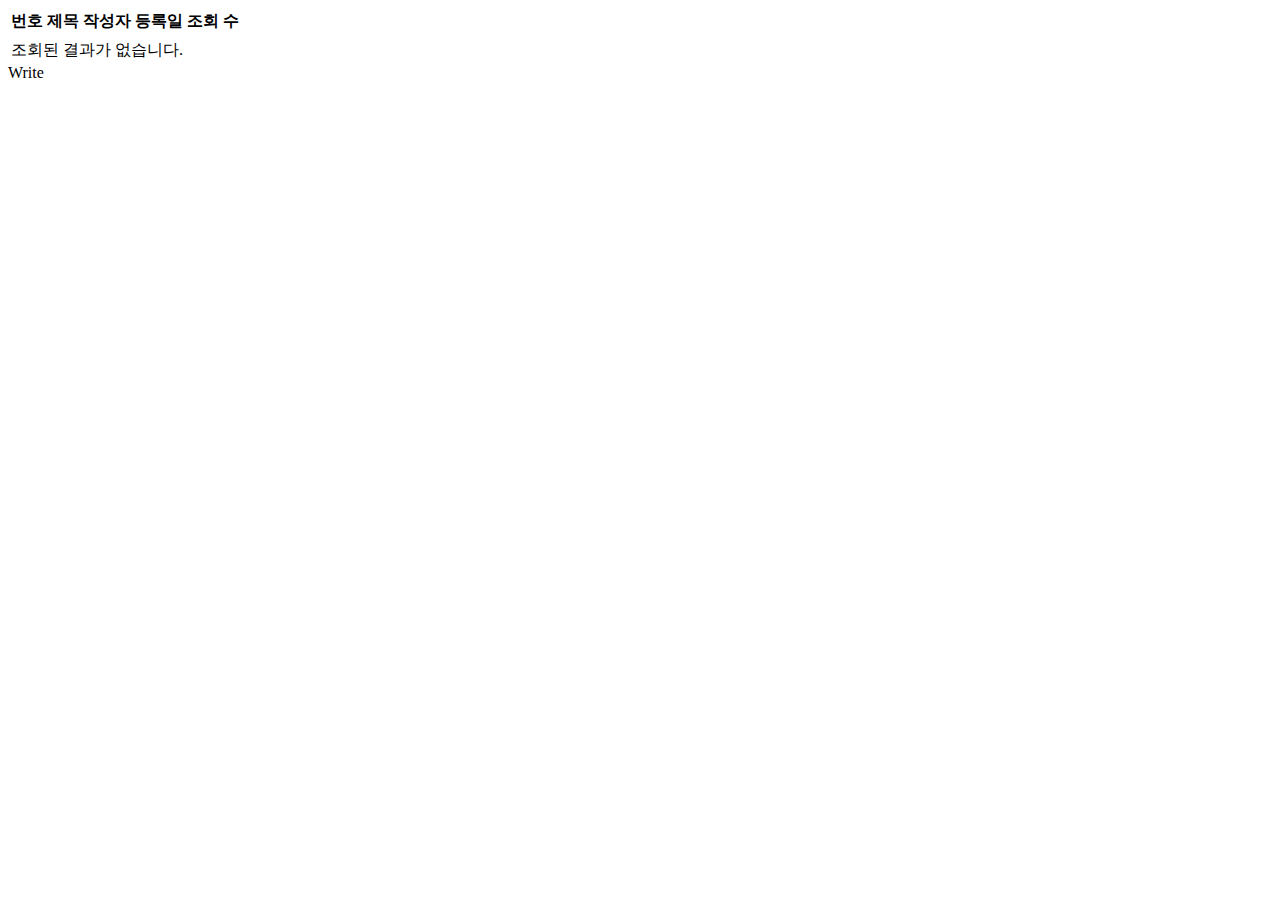
<file: src/main/resources/templates/board/list.html>
<!DOCTYPE html>
<html lang="ko" xmlns:th="http://www.thymeleaf.org" xmlns:layout="http://www.ultraq.net.nz/thymeleaf/layout" layout:decorator="board/layout/basic">
<th:block layout:fragment="title">
  <title>this is list page</title>
</th:block>



<th:block layout:fragment="content">
  <div class="table-responsive clearfix">
    <table class="table table-hover">
      <thead>
      <tr>
        <th>번호</th>
        <th>제목</th>
        <th>작성자</th>
        <th>등록일</th>
        <th>조회 수</th>
      </tr>
      </thead>
      <tbody>
      <tr th:if="${not #lists.isEmpty( boardList )}" th:each="row : ${boardList}">
        <td scope="row" th:text="${#strings.equals( row.noticeYn, 'Y' ) ? '공지' : row.idx}"></td>
        <td class="text-left">
          <a th:href="|@{/board/view.do}${params.makeQueryString(params.currentPageNo)}&idx=${row.idx}|" th:text="${row.title}"></a>
        </td>
        <td th:text="${row.writer}"></td>
        <td th:text="${#temporals.format( row.insertTime, 'yyyy-MM-dd' )}"></td>
        <td th:text="${row.viewCnt}"></td>
      </tr>
      <tr th:unless="${not #lists.isEmpty( boardList )}">
        <td colspan="5">조회된 결과가 없습니다.</td>
      </tr>
      </tbody>
    </table>

    <div class="btn_wrap text-right">
      <a th:href="@{/board/write.do}" class="btn btn-primary waves-effect waves-light">Write</a>
    </div>

    <th:block layout:fragment="paging">
      <nav th:replace="board/fragments/common :: pagination"></nav>
    </th:block>
  </div>

  <th:block layout:fragment="search">
    <div th:replace="board/fragments/common :: search"></div>
  </th:block>

</th:block>

<th:block layout:fragment="script">
  <script th:inline="javascript">
    /*<![CDATA[*/

    function movePage(uri, queryString) {
      location.href = uri + queryString;
    }

    function searchBoard(form) {
      /*[- 드롭다운이 아닌 메인 검색 키워드로 검색했을 때 -]*/
      if (isEmpty(form) == true) {
        var searchKeyword = document.getElementById("mainSearchKeyword");
        if (isEmpty(searchKeyword.value) == true) {
          alert("키워드를 입력해 주세요.");
          searchKeyword.focus();
          return false;
        }

        form = document.getElementById("searchForm");
        form.searchKeyword.value = searchKeyword.value;
        form.submit();
      }

      if (isEmpty(form.searchKeyword.value) == true) {
        alert("키워드를 입력해 주세요.");
        form.searchKeyword.focus();
        return false;
      }
    }
    /*[- end of function -]*/

    /*]]>*/
  </script>
</th:block>
</html>
</file>
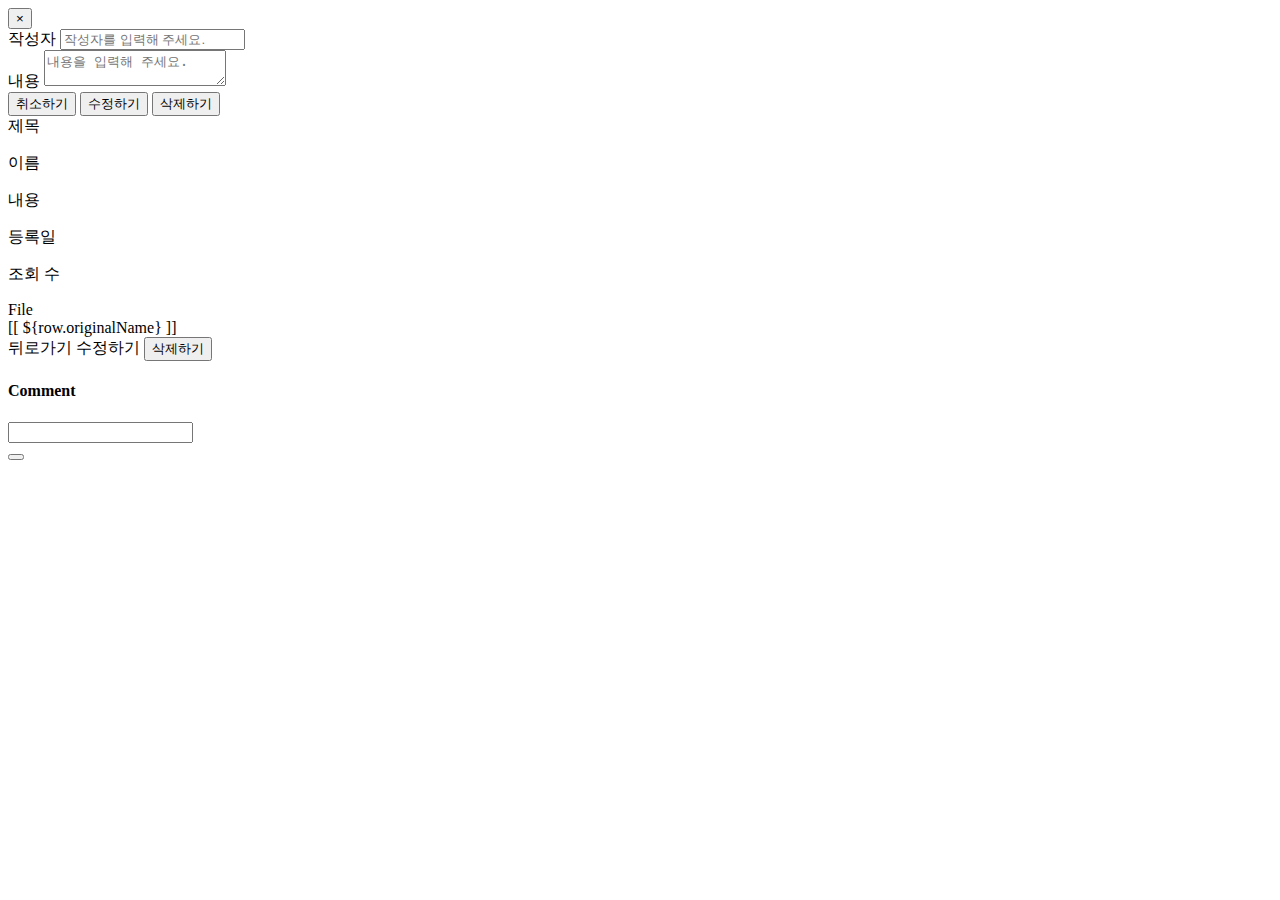
<file: src/main/resources/templates/board/view.html>
<!DOCTYPE html>
<html lang="ko" xmlns:th="http://www.thymeleaf.org" xmlns:layout="http://www.ultraq.net.nz/thymeleaf/layout" layout:decorator="board/layout/basic">
<th:block layout:fragment="title">
  <title>this is view page</title>
</th:block>

<th:block layout:fragment="modal">
  <div id="commentModal" class="modal fade" tabindex="-1" role="dialog" aria-labelledby="commentModalLabel" aria-hidden="true">
    <div class="modal-dialog" role="document">
      <div class="modal-content">
        <div class="modal-header">
          <button type="button" class="close" data-dismiss="modal" aria-label="Close">
            <span aria-hidden="true">&times;</span>
          </button>
        </div>
        <div class="modal-body">
          <form>
            <div class="form-group">
              <label for="modalWriter" class="col-form-label">작성자</label>
              <input type="text" id="modalWriter" class="form-control" placeholder="작성자를 입력해 주세요." />
            </div>
            <div class="form-group">
              <label for="modalContent" class="col-form-label">내용</label>
              <textarea id="modalContent" class="form-control" placeholder="내용을 입력해 주세요."></textarea>
            </div>
          </form>
        </div>
        <div class="modal-footer">
          <button type="button" id="btnModalCancel" class="btn btn-default waves-effect waves-light" data-dismiss="modal">취소하기</button>
          <button type="button" id="btnCommentUpdate" class="btn btn-primary waves-effect waves-light" onclick="updateComment()">수정하기</button>
          <button type="button" id="btnCommentDelete" class="btn btn-danger waves-effect waves-light">삭제하기</button>
        </div>
      </div>
    </div>
  </div>
</th:block>

<th:block layout:fragment="content">
  <div class="card-content">
    <form class="form-horizontal form-view" th:object="${board}">
      <div class="form-group">
        <label for="inp-type-1" class="col-sm-2 control-label">제목</label>
        <div class="col-sm-10">
          <p class="form-control" th:text="*{title}"></p>
        </div>
      </div>

      <div class="form-group">
        <label for="inp-type-2" class="col-sm-2 control-label">이름</label>
        <div class="col-sm-10">
          <p class="form-control" th:text="*{writer}"></p>
        </div>
      </div>

      <div class="form-group">
        <label for="inp-type-5" class="col-sm-2 control-label">내용</label>
        <div class="col-sm-10">
          <p class="form-control" th:text="*{content}"></p>
        </div>
      </div>

      <div class="form-group">
        <label for="inp-type-5" class="col-sm-2 control-label">등록일</label>
        <div class="col-sm-10">
          <p class="form-control" th:text="*{#temporals.format( insertTime, 'yyyy-MM-dd' )}"></p>
        </div>
      </div>

      <div class="form-group">
        <label for="inp-type-5" class="col-sm-2 control-label">조회 수</label>
        <div class="col-sm-10">
          <p class="form-control" th:text="*{viewCnt}"></p>
        </div>
      </div>

      <div th:if="${not #lists.isEmpty( fileList )}" class="form-group">
        <label for="inp-type-4" class="col-sm-2 control-label">File</label>
        <div class="col-sm-10">
          <div class="form-control file_list">
            <a th:each="row, status : ${fileList}" th:href="@{/board/download.do( idx=${row.idx} )}">
              <i class="fa fa-file-o" aria-hidden="true"></i>
              [[ ${row.originalName} ]]
            </a>
          </div>
        </div>
      </div>
    </form>

    <div class="btn_wrap text-center" th:object="${params}">
      <a th:href="|@{/board/list.do}*{makeQueryString(currentPageNo)}|" class="btn btn-default waves-effect waves-light">뒤로가기</a>
      <a th:href="|@{/board/write.do}*{makeQueryString(currentPageNo)}&idx=${board.idx}|" class="btn btn-primary waves-effect waves-light">수정하기</a>
      <button type="button" class="btn btn-danger waves-effect waves-light" th:onclick="deleteBoard([[ ${board.idx} ]], [[ *{makeQueryString(currentPageNo)} ]])">삭제하기</button>
    </div>
  </div>
  <!-- /.card-content -->
</th:block>

<th:block layout:fragment="add-content">
  <div class="box-content">
    <div class="card-content">
      <div class="clearfix">
        <h4 class="box-title pull-left">Comment</h4>
        <!-- /.box-title -->
      </div>

      <form class="form-horizontal form-view">
        <div class="input-group margin-bottom-20">
          <input type="text" id="content" class="form-control" />
          <div class="input-group-btn">
            <button type="button" class="btn waves-effect waves-light" th:onclick="insertComment([[ ${board.idx} ]])">
              <i class="fa fa-commenting" aria-hidden="true"></i>
            </button>
          </div>
        </div>
        <ul class="notice-list"></ul>
      </form>
    </div>
    <!-- /.card-content -->
  </div>
  <!-- /.box-content -->
</th:block>

<th:block layout:fragment="script">
  <script th:inline="javascript">
    /*<![CDATA[*/

    function deleteBoard(idx, queryString) {

      if (confirm(idx + "번 게시글을 삭제할까요?")) {
        var uri = /*[[ @{/board/delete.do} ]]*/;
        var html = "";

        html += '<form name="dataForm" action="'+uri+'" method="post">';
        html += '<input type="hidden" name="idx" value="'+idx+'" />';

        /*[- 쿼리 스트링을 오브젝트 형태로 변환 -]*/
        queryString = new URLSearchParams(queryString);
        queryString.forEach(function(value, key) {
          if (isEmpty(value) == false) {
            html += '<input type="hidden" name="' + key + '" value="' + value + '" />';
          }
        });

        html += '</form>';

        $("body").append(html);
        document.dataForm.submit();
      }
    }
    /*[- end of function -]*/

    $(function() {
      printCommentList();
    });

    function openModal(idx, writer, content) {

      $("#commentModal").modal("toggle");

      document.getElementById("modalWriter").value = writer;
      document.getElementById("modalContent").value = content;

      document.getElementById("btnCommentUpdate").setAttribute("onclick", "updateComment("+ idx +")");
      document.getElementById("btnCommentDelete").setAttribute("onclick", "deleteComment("+ idx +")");
    }
    /*[- end of function -]*/

    function insertComment(boardIdx) {

      var content = document.getElementById("content");
      if (isEmpty(content.value) == true) {
        content.setAttribute("placeholder", "댓글을 입력해 주세요.");
        content.focus();
        return false;
      }

      var uri = /*[[ @{/comments} ]]*/;
      var headers = {"Content-Type": "application/json", "X-HTTP-Method-Override": "POST"};
      var params = {"boardIdx": boardIdx, "content": content.value, "writer": "관리자"};

      $.ajax({
        url: uri,
        type: "POST",
        headers: headers,
        dataType: "json",
        data: JSON.stringify(params),
        success: function(response) {
          if (response.result == false) {
            alert("댓글 등록에 실패하였습니다.");
            return false;
          }

          printCommentList();
          content.value = "";
        },
        error: function(xhr, status, error) {
          alert("에러가 발생하였습니다.");
          return false;
        }
      });
    }
    /*[- end of function -]*/

    function updateComment(idx) {

      var writer = document.getElementById("modalWriter");
      var content = document.getElementById("modalContent");

      var uri = [[ @{/comments/} ]] + idx;
      var headers = {"Content-Type": "application/json", "X-HTTP-Method-Override": "PATCH"};
      var params = {"idx": idx, "writer": writer.value, "content": content.value};

      $.ajax({
        url: uri,
        type: "PATCH",
        headers: headers,
        dataType: "json",
        data: JSON.stringify(params),
        success: function(response) {
          if (response.result == false) {
            alert("댓글 수정에 실패하였습니다.");
            return false;
          }

          printCommentList();
          $("#commentModal").modal("hide");
        },
        error: function(xhr, status, error) {
          alert("에러가 발생하였습니다.");
          return false;
        }
      });
    }
    /*[- end of function -]*/

    function deleteComment(idx) {

      if (!confirm('댓글을 삭제하시겠어요?')) {
        return false;
      }

      var uri = [[ @{/comments/} ]] + idx;
      var headers = {"Content-Type": "application/json", "X-HTTP-Method-Override": "DELETE"};

      $.ajax({
        url: uri,
        type: "DELETE",
        headers: headers,
        dataType: "json",
        success: function(response) {
          if (response.result == false) {
            alert("댓글 삭제에 실패하였습니다.");
            return false;
          }

          printCommentList();
          $("#commentModal").modal("hide");
        },
        error: function(xhr, status, error) {
          alert("에러가 발생하였습니다.");
          return false;
        }
      });
    }
    /*[- end of function -]*/

    function printCommentList() {

      var uri = /*[[ @{/comments/} + ${board.idx} ]]*/;

      $.get(uri, function(response) {
        if (isEmpty(response) == false) {
          var commentsHtml = "";

          $(response.commentList).each(function(idx, comment) {
            commentsHtml += `
						<li>
							<span class="name">${comment.writer}</span>
							<span class="desc">${comment.content}</span>
							<span class="time">${moment(comment.insertTime).format('YYYY-MM-DD HH:mm:ss')}</span>
							<button type="button" onclick="openModal(${comment.idx}, '${comment.writer}', '${comment.content}' )" class="btn btn-xs btn-circle"><i class="glyphicon glyphicon-pencil" aria-hidden="true"></i></button>
						</li>
					`;
          });

          $(".notice-list").html(commentsHtml);
        }
      }, "json");
    }
    /*[- end of function -]*/


    /*]]>*/
  </script>
</th:block>
</html>
</file>
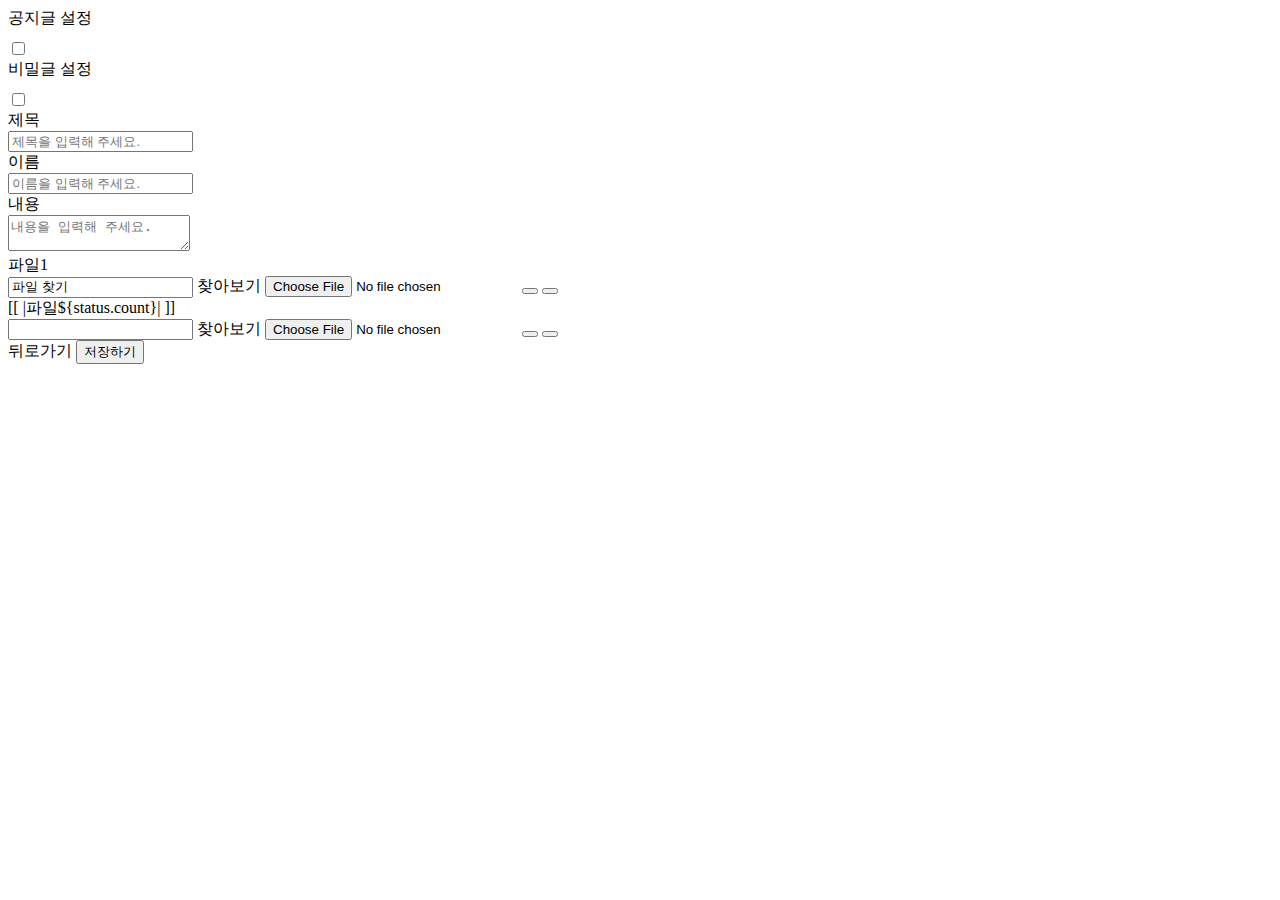
<file: src/main/resources/templates/board/write.html>
<!DOCTYPE html>
<html lang="ko" xmlns:th="http://www.thymeleaf.org" xmlns:layout="http://www.ultraq.net.nz/thymeleaf/layout" layout:decorator="board/layout/basic">
<th:block layout:fragment="title">
    <title>thiThe page is a write page</title>
</th:block>

<th:block layout:fragment="content">
    <div class="card-content">
        <form class="form-horizontal" th:action="@{/board/register.do}" th:object="${board}" method="post" enctype="multipart/form-data" onsubmit="return registerBoard(this)">
            <!--/* update의 경우 서버로 전달할 게시글 번호 (PK) */-->
            <input type="hidden" th:if="*{idx != null and idx > 0}" th:field="*{idx}" />
            <!--/* 파일이 변경된 경우, 해당 파라미터를 이용하여 파일 삭제 및 재등록 처리 */-->
            <input type="hidden" th:field="*{changeYn}" value="N" />

            <div class="form-group">
                <label for="noticeYn" class="col-sm-2 control-label">공지글 설정</label>
                <div class="col-sm-10" style="margin-top: 10px;">
                    <input type="checkbox" th:value="*{noticeYn}" id="noticeYn" name="noticeYn" th:checked="*{#strings.equals( noticeYn, 'Y' )}" />
                </div>
            </div>

            <div class="form-group">
                <label for="secretYn" class="col-sm-2 control-label">비밀글 설정</label>
                <div class="col-sm-10" style="margin-top: 10px;">
                    <input type="checkbox" th:value="*{secretYn}" id="secretYn" name="secretYn" th:checked="*{#strings.equals( secretYn, 'Y' )}" />
                </div>
            </div>

            <div class="form-group">
                <label for="title" class="col-sm-2 control-label">제목</label>
                <div class="col-sm-10">
                    <input type="text" th:field="*{title}" class="form-control" placeholder="제목을 입력해 주세요." />
                </div>
            </div>

            <div class="form-group">
                <label for="writer" class="col-sm-2 control-label">이름</label>
                <div class="col-sm-10">
                    <input type="text" th:field="*{writer}" class="form-control" placeholder="이름을 입력해 주세요." />
                </div>
            </div>

            <div class="form-group">
                <label for="content" class="col-sm-2 control-label">내용</label>
                <div class="col-sm-10">
                    <textarea th:field="*{content}" class="form-control" placeholder="내용을 입력해 주세요."></textarea>
                </div>
            </div>

            <!--/* 저장된 파일이 없는 파일 영역 */-->
            <div th:if="${#lists.isEmpty( fileList )}" data-name="fileDiv" class="form-group filebox bs3-primary">
                <label for="file_0" class="col-sm-2 control-label">파일1</label>
                <div class="col-sm-10">
                    <input type="text" class="upload-name" value="파일 찾기" readonly />
                    <label for="file_0" class="control-label">찾아보기</label>
                    <input type="file" name="files" id="file_0" class="upload-hidden" onchange="changeFilename(this)" />

                    <button type="button" onclick="addFile()" class="btn btn-bordered btn-xs visible-xs-inline visible-sm-inline visible-md-inline visible-lg-inline">
                        <i class="fa fa-plus" aria-hidden="true"></i>
                    </button>
                    <button type="button" onclick="removeFile(this)" class="btn btn-bordered btn-xs visible-xs-inline visible-sm-inline visible-md-inline visible-lg-inline">
                        <i class="fa fa-minus" aria-hidden="true"></i>
                    </button>
                </div>
            </div>

            <!--/* 저장된 파일이 있는 파일 영역 */-->
            <div th:unless="${#lists.isEmpty( fileList )}" th:each="row, status : ${fileList}" data-name="fileDiv" class="form-group filebox bs3-primary">
                <label th:for="|file_${status.index}|" class="col-sm-2 control-label">[[ |파일${status.count}| ]]</label>
                <div class="col-sm-10">
                    <input type="hidden" name="fileIdxs" th:value="${row.idx}" />
                    <input type="text" class="upload-name" th:value="${row.originalName}" readonly />
                    <label th:for="|file_${status.index}|" class="control-label">찾아보기</label>
                    <input type="file" name="files" th:id="|file_${status.index}|" class="upload-hidden" onchange="changeFilename(this)" />

                    <button th:if="${status.first}" type="button" onclick="addFile()" class="btn btn-bordered btn-xs visible-xs-inline visible-sm-inline visible-md-inline visible-lg-inline">
                        <i class="fa fa-plus" aria-hidden="true"></i>
                    </button>
                    <button type="button" onclick="removeFile(this)" class="btn btn-bordered btn-xs visible-xs-inline visible-sm-inline visible-md-inline visible-lg-inline">
                        <i class="fa fa-minus" aria-hidden="true"></i>
                    </button>
                </div>
            </div>

            <div id="btnDiv" class="btn_wrap text-center" th:object="${params}">
                <a th:href="|@{/board/list.do}*{makeQueryString(currentPageNo)}|" class="btn btn-default waves-effect waves-light">뒤로가기</a>
                <button type="submit" class="btn btn-primary waves-effect waves-light">저장하기</button>
            </div>
        </form>
    </div>
    <!-- /.card-content -->
</th:block>

<th:block layout:fragment="script">
    <script th:inline="javascript">
        /*<![CDATA[*/

        function registerBoard(form) {

            form.noticeYn.value = form.noticeYn.checked == false ? 'N' : 'Y';
            form.secretYn.value = form.secretYn.checked == false ? 'N' : 'Y';

            var result = (
                isValid(form.title, "제목", null, null)
                && isValid(form.writer, "이름", null, null)
                && isValid(form.content, "내용", null, null)
            );

            if ( result == false ) {
                return false;
            }

            var idx = /*[[ ${board.idx} ]]*/;
            if (isEmpty(idx) == false) {
                var queryString = /*[[ ${params.makeQueryString(params.currentPageNo)} ]]*/;

                /*[- 쿼리 스트링을 오브젝트 형태로 변환 -]*/
                queryString = new URLSearchParams(queryString);
                queryString.forEach(function(value, key) {
                    if (isEmpty(value) == false) {
                        $(form).append('<input type="hidden" name="' + key + '" value="' + value + '" />');
                    }
                });
            }
        }
        /*[- end of function -]*/

        const fileList = /*[[ ${fileList} ]]*/; /*[- 업로드 파일 리스트 -]*/

        let fileIdx = isEmpty(fileList) ? 0 : fileList.length; /*[- 파일 인덱스 처리용 전역 변수 -]*/

        function addFile() {

            const fileDivs = $('div[data-name="fileDiv"]');
            if (fileDivs.length > 2) {
                alert('파일은 최대 세 개까지 업로드 할 수 있습니다.');
                return false;
            }

            document.getElementById('changeYn').value = 'Y';
            fileIdx++;

            const fileHtml = `
		<div data-name="fileDiv" class="form-group filebox bs3-primary">
			<label for="file_${fileIdx}" class="col-sm-2 control-label"></label>
			<div class="col-sm-10">
				<input type="text" class="upload-name" value="파일 찾기" readonly />
				<label for="file_${fileIdx}" class="control-label">찾아보기</label>
				<input type="file" name="files" id="file_${fileIdx}" class="upload-hidden" onchange="changeFilename(this)" />

				<button type="button" onclick="removeFile(this)" class="btn btn-bordered btn-xs visible-xs-inline visible-sm-inline visible-md-inline visible-lg-inline">
					<i class="fa fa-minus" aria-hidden="true"></i>
				</button>
			</div>
		</div>
	`;

            $('#btnDiv').before(fileHtml);
        }

        /*[- end of function -]*/

        function removeFile(elem) {

            document.getElementById('changeYn').value = 'Y';

            const prevTag = $(elem).prev().prop('tagName');
            if (prevTag === 'BUTTON') {
                const file = $(elem).prevAll('input[type="file"]');
                const filename = $(elem).prevAll('input[type="text"]');
                file.val('');
                filename.val('파일 찾기');

                $(elem).prevAll('input[name="fileIdxs"]').remove();
                return false;
            }

            const target = $(elem).parents('div[data-name="fileDiv"]');
            target.remove();
        }
        /*[- end of function -]*/

        function changeFilename(file) {

            document.getElementById('changeYn').value = 'Y';

            file = $(file);
            const filename = file[0].files[0].name;
            const target = file.prevAll('input.upload-name'); // 변경된 코드
            target.val(filename);

            file.prevAll('input[name="fileIdxs"]').remove(); // 추가된 로직
        }
        /*[- end of function -]*/

        /*]]>*/
    </script>
</th:block>
</html>
</file>
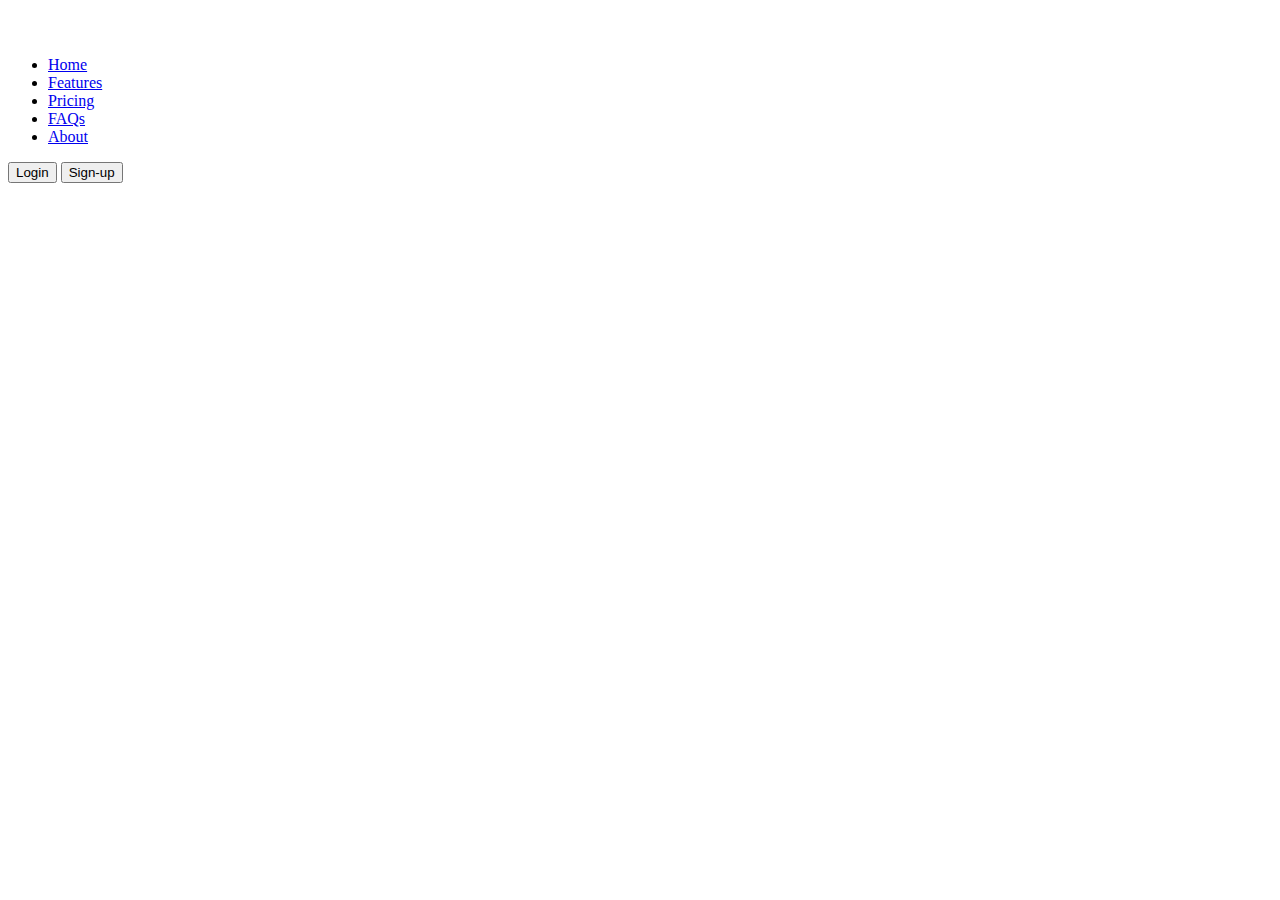
<file: src/main/resources/templates/board/fragments/top.html>
<html lagn="ko"
      xmlns:th="http://www.thymeleaf.org">

<!--headerFragment 선언-->
<div th:fragment="headerFragment">
<!doctype html>
<html lang="en">
<head>
  <meta charset="utf-8">
  <meta name="viewport" content="width=device-width, initial-scale=1">
  <meta name="description" content="">
  <meta name="author" content="Mark Otto, Jacob Thornton, and Bootstrap contributors">
  <meta name="generator" content="Hugo 0.88.1">
  <title>Headers · Bootstrap v5.1</title>

  <link rel="canonical" href="https://getbootstrap.com/docs/5.1/examples/headers/">



  <!-- Bootstrap core CSS -->
  <!--<link href="../assets/dist/css/bootstrap.min.css" rel="stylesheet">-->
  <link rel="stylesheet" th:href="@{/css/headers/bootstrap.min.css}" />

  <style>
    .bd-placeholder-img {
      font-size: 1.125rem;
      text-anchor: middle;
      -webkit-user-select: none;
      -moz-user-select: none;
      user-select: none;
    }

    @media (min-width: 768px) {
      .bd-placeholder-img-lg {
        font-size: 3.5rem;
      }
    }
  </style>


  <!-- Custom styles for this template -->
  <!--<link href="headers.css" rel="stylesheet">-->
  <link rel="stylesheet" th:href="@{/css/headers/headers.css}" />
</head>
<body>

<div class="b-example-divider"></div>

<div class="container">
  <header class="d-flex flex-wrap align-items-center justify-content-center justify-content-md-between py-3 mb-4 border-bottom">
    <a href="/" class="d-flex align-items-center col-md-3 mb-2 mb-md-0 text-dark text-decoration-none">
      <svg class="bi me-2" width="40" height="32" role="img" aria-label="Bootstrap"><use xlink:href="#bootstrap"/></svg>
    </a>

    <ul class="nav col-12 col-md-auto mb-2 justify-content-center mb-md-0">
      <li><a href="#" class="nav-link px-2 link-secondary">Home</a></li>
      <li><a href="#" class="nav-link px-2 link-dark">Features</a></li>
      <li><a href="#" class="nav-link px-2 link-dark">Pricing</a></li>
      <li><a href="#" class="nav-link px-2 link-dark">FAQs</a></li>
      <li><a href="#" class="nav-link px-2 link-dark">About</a></li>
    </ul>

    <div class="col-md-3 text-end">
      <button type="button" class="btn btn-outline-primary me-2">Login</button>
      <button type="button" class="btn btn-primary">Sign-up</button>
    </div>
  </header>
</div>

<div class="b-example-divider"></div>

</body>
</html>
</div>

</html>
</file>
